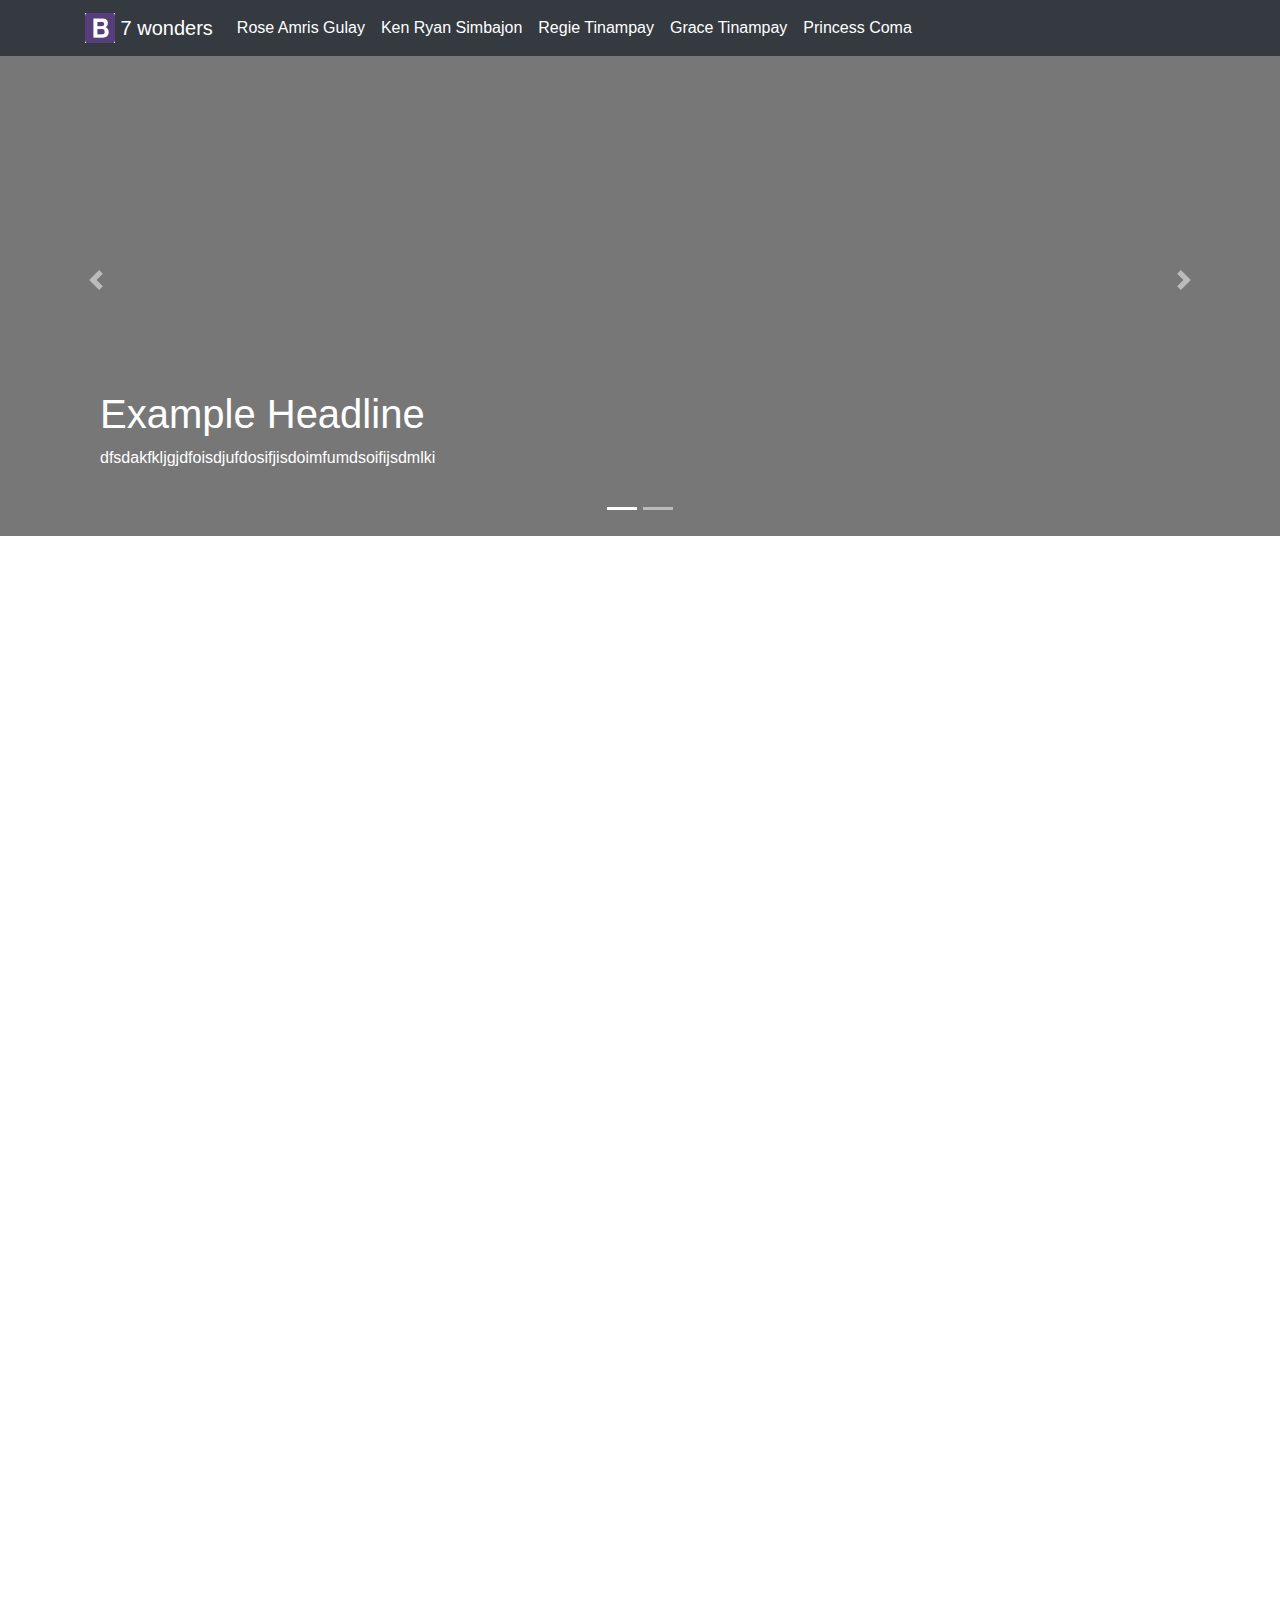
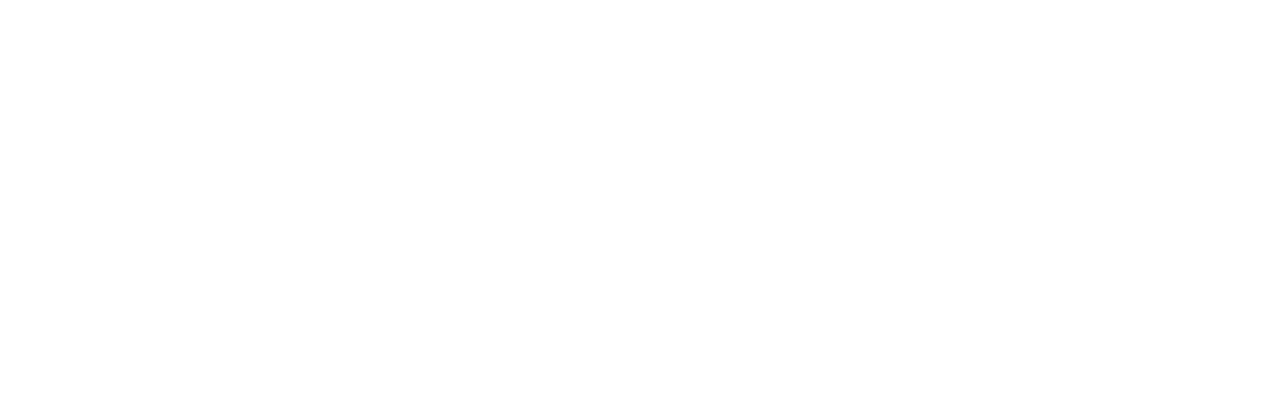
<file: Index.html>
<!doctype html>
<html lang="en">

<head>
    <!-- Required meta tags -->
    <meta charset="utf-8">
    <meta name="viewport" content="width=device-width, initial-scale=1">

    <!-- Bootstrap CSS -->
    <link href="https://cdn.jsdelivr.net/npm/bootstrap@5.0.2/dist/css/bootstrap.min.css" rel="stylesheet"
        integrity="sha384-EVSTQN3/azprG1Anm3QDgpJLIm9Nao0Yz1ztcQTwFspd3yD65VohhpuuCOmLASjC" crossorigin="anonymous">

    <title>7 Wonders Regie|11/25/2023</title>
</head>

<body style="height: 2000px;">

    <nav class="navbar fixed-top navbar-expand-sm navbar-dark bg-dark">
        <div class="container">
            <a href="#" class="navbar-brand mb-0 h1">
                <img class="d-inline-block align-top"
                    src="[data-uri]"
                    width="30" height="30" />
                7 wonders
            </a>
            <button type="button" data-bs-toggler="collapse" data-bs-target="#navbarNav" class="navbar-toggler"
                aria-controls="navbarNav" aria-expanded="false" aria-label="Toggle navigation">
                <span class="navbar-toggler-icon"></span>
            </button>
            <div class="collapse navbar-collapse" id="navbarNav">
                <ul class="navbar-nav">
                    <li class="nav-item active">
                        <a href="#" class="nav-link">
                            Rose Amris Gulay
                        </a>
                    </li>
                    <li class="nav-item active">
                        <a href="#" class="nav-link">
                            Ken Ryan Simbajon
                        </a>
                    </li>
                    <li class="nav-item active">
                        <a href="#" class="nav-link active">
                            Regie Tinampay
                        </a>
                    </li>
                    <!-- <li class="nav-item dropdown">
                        <a href="#" class="nav-link active dropdown-toggle" id="navbarDropdown" role="button"
                            data-bs-toggle="dropdown" aria-expanded="false">
                            Regie Tinampay
                        </a>
                        <ul class="dropdown-menu" aria-labelledby="navbarDropdown">
                            <li><a href="#" class="dropdown-item">Features #1</a></li>
                            <li><a href="#" class="dropdown-item">Features #2</a></li>
                            <li><a href="#" class="dropdown-item">Features #3</a></li>
                        </ul>
                    </li> -->
                    <li class="nav-item active">
                        <a href="#" class="nav-link">
                            Grace Tinampay
                        </a>
                    </li>
                    <li class="nav-item active">
                        <a href="#" class="nav-link">
                            Princess Coma
                        </a>
                    </li>
                </ul>
            </div>
            <!-- <form action="" class="d-flex">
                <input type="text" class="form-control me-2">
                <button type="submit" class="btn btn-primary">Search</button>
            </form> -->
        </div>
    </nav>
    <style>
        .carousel-item {
            height: 32rem;
            background: #777;
            color: white;
            position: relative;
        }

        .container1 {
            position: absolute;
            bottom: 0;
            left: 0;
            right: 0;
            padding-bottom: 50px;
            padding-left: 100px;
        }
    </style>
    <link rel="stylesheet" href="https://stackpath.bootstrapcdn.com/bootstrap/4.3.1/css/bootstrap.min.css">
    stackpath.bootstrapcdn.com
    <div id="myCarousel" class="carousel slide" data-ride="carousel">
        <div class="carousel-inner">
            <ol class="carousel-indicators">
                <li data-bs-target="myCarousel" data-slide-to="0" class="active"></li>
                <li data-bs-target="myCarousel" data-slide-to="1"></li>
            </ol>
            <div class="carousel-item active">
                <div class="container1">
                    <h1>Example Headline</h1>
                    <p>dfsdakfkljgjdfoisdjufdosifjisdoimfumdsoifijsdmlki</p>
                    <!-- <a href="#" class="btn btn-lg btn-primary">
                            Sign up today
                        </a> -->
                </div>
            </div>
            <div class="carousel-item">
                <div class="container1">
                    <h1>hjbhjb</h1>
                    <p>dfsdakfkljgjdfoisdjufdosifjisdoimfumdsoifijsdmlki</p>
                    <!-- <a href="#" class="btn btn-lg btn-primary">
                            Sign up today
                        </a> -->
                </div>
            </div>
        </div>
        <a href="#myCarousel" class="carousel-control-prev" role="button" data-slide="prev">
            <span class="sr-only">Previous</span>
            <span class="carousel-control-prev-icon" aria-hidden="true"></span>
        </a>
        <a href="#myCarousel" class="carousel-control-next" role="button" data-slide="next">
            <span class="sr-only">Previous</span>
            <span class="carousel-control-next-icon" aria-hidden="true"></span>
        </a>

    </div>




















    <script src="https://cdn.jsdelivr.net/npm/bootstrap@5.0.2/dist/js/bootstrap.bundle.min.js"
        integrity="sha384-MrcW6ZMFYlzcLA8Nl+NtUVF0sA7MsXsP1UyJoMp4YLEuNSfAP+JcXn/tWtIaxVXM"
        crossorigin="anonymous"></script>

</body>

</html>
</file>
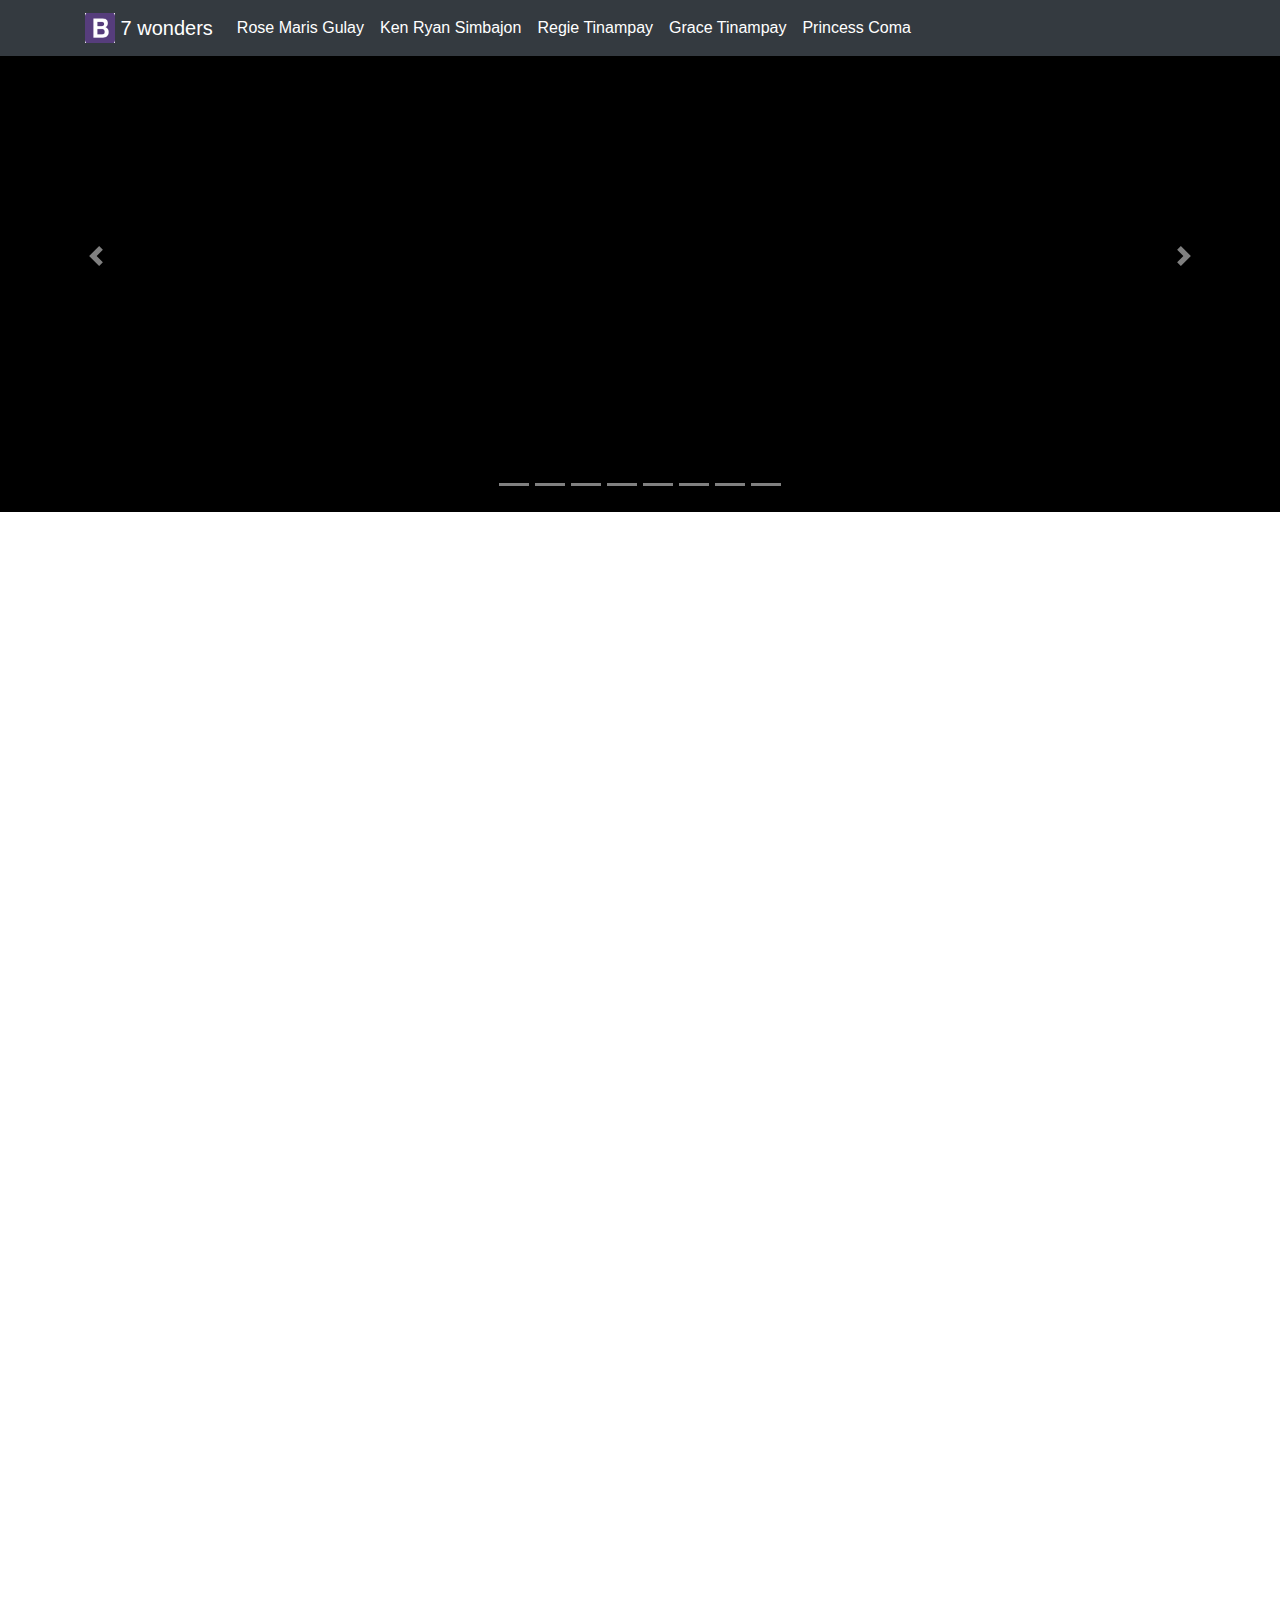
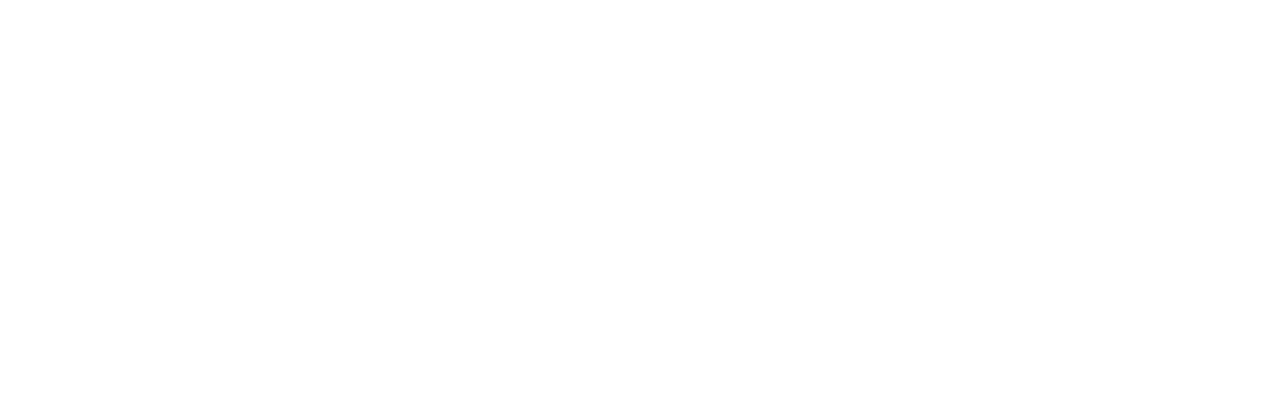
<file: Activity2/index.html>
<!doctype html>
<html lang="en">

<head>
    <!-- Required meta tags -->
    <meta charset="utf-8">
    <meta name="viewport" content="width=device-width, initial-scale=1">

    <!-- Bootstrap CSS -->
    <link rel="stylesheet" href="https://stackpath.bootstrapcdn.com/bootstrap/4.3.1/css/bootstrap.min.css">
    <link href="https://cdn.jsdelivr.net/npm/bootstrap@5.0.2/dist/css/bootstrap.min.css" rel="stylesheet"
        integrity="sha384-EVSTQN3/azprG1Anm3QDgpJLIm9Nao0Yz1ztcQTwFspd3yD65VohhpuuCOmLASjC" crossorigin="anonymous">

    <title>7 Wonders Regie|11/25/2023</title>
</head>

<body style="height: 2000px;">

    <nav class="navbar fixed-top navbar-expand-sm navbar-dark bg-dark">
        <div class="container">
            <a href="#" class="navbar-brand mb-0 h1">
                <img class="d-inline-block align-top"
                    src="[data-uri]"
                    width="30" height="30" />
                7 wonders
            </a>
            <button type="button" data-bs-toggle="collapse" data-bs-target="#navbarNav" class="navbar-toggler"
                aria-controls="navbarNav" aria-expanded="false" aria-label="Toggle navigation">
                <span class="navbar-toggler-icon"></span>
            </button>
            <div class="collapse navbar-collapse" id="navbarNav">
                <ul class="navbar-nav">
                    <li class="nav-item active">
                        <a href="https://rosemaris.github.io/Activity/Activity2/" class="nav-link">
                            Rose Maris Gulay
                        </a>
                    </li>
                    <li class="nav-item active">
                        <a href="https://nerknerk.github.io/Activity/Activity2/" class="nav-link">
                            Ken Ryan Simbajon
                        </a>
                    </li>
                    <li class="nav-item active">
                        <a href="#" class="nav-link active">
                            Regie Tinampay
                        </a>
                    </li>
                    <!-- <li class="nav-item dropdown">
                        <a href="#" class="nav-link active dropdown-toggle" id="navbarDropdown" role="button"
                            data-bs-toggle="dropdown" aria-expanded="false">
                            Regie Tinampay
                        </a>
                        <ul class="dropdown-menu" aria-labelledby="navbarDropdown">
                            <li><a href="#" class="dropdown-item">Features #1</a></li>
                            <li><a href="#" class="dropdown-item">Features #2</a></li>
                            <li><a href="#" class="dropdown-item">Features #3</a></li>
                        </ul>
                    </li> -->
                    <li class="nav-item active">
                        <a href="https://grasyat.github.io/Activity/Activity2/" class="nav-link">
                            Grace Tinampay
                        </a>
                    </li>
                    <li class="nav-item active">
                        <a href="https://prinshiit.github.io/Activity/Activity2/" class="nav-link">
                            Princess Coma
                        </a>
                    </li>
                </ul>
            </div>
            <!-- <form action="" class="d-flex">
                <input type="text" class="form-control me-2">
                <button type="submit" class="btn btn-primary">Search</button>
            </form> -->
        </div>
    </nav>

    <style>
        .carousel-item {
            height: 32rem;
            background: black;
            color: white;
            position: relative;
        }

        .containers {
            position: absolute;
            bottom: 0;
            left: 0;
            right: 0;
            padding-bottom: 50px;
            padding-left: 100px;
        }

        .overlay-image {
            position: absolute;
            bottom: 0;
            left: 0;
            right: 0;
            top: 0;
            background-position: center;
            background-size: cover;
            opacity: 0.5;
        }
    </style>

    <div id="myCarousel" class="carousel slide carousel-fade" data-ride="carousel">
        <ol class="carousel-indicators">
            <li data-target="#myCarousel" data-slide-to="0"></li>
            <li data-target="#myCarousel" data-slide-to="1"></li>
            <li data-target="#myCarousel" data-slide-to="2"></li>
            <li data-target="#myCarousel" data-slide-to="3"></li>
            <li data-target="#myCarousel" data-slide-to="4"></li>
            <li data-target="#myCarousel" data-slide-to="5"></li>
            <li data-target="#myCarousel" data-slide-to="6"></li>
            <li data-target="#myCarousel" data-slide-to="7"></li>
        </ol>
        <div class="carousel-inner">
            <div class="carousel-item active" data-interval="8000">
                <div class="overlay-image"
                    style="background-image: url(https://st.adda247.com/https://adda247jobs-wp-assets-adda247.s3.ap-south-1.amazonaws.com/articles/wp-content/uploads/2022/11/29193854/Seven-Wonders-of-the-World.jpg);">
                </div>
                <!-- <div class="containers">
                    <h1>fs</h1>
                    <p>sfdsdf</p>
                    <a href="#" class="btn btn-lg btn-primary">
                        Sign up today
                    </a>
                </div> -->
            </div>
            <div class="carousel-item" data-interval="8000">
                <div class="overlay-image"
                    style="background-image: url(https://cdn.britannica.com/25/153525-050-FC43840D/Khaznah-Petra-Jordan.jpg);">
                </div>
                <div class="containers">
                    <h1>Petra</h1>
                    <p>The ancient city of Petra, Jordan, is located in a remote valley, nestled among sandstone
                        mountains and cliffs. It was purported to be one of the places where Moses struck a rock and
                        water gushed forth.</p>
                    <a href="#" class="btn btn-lg btn-primary">
                        Sign up today
                    </a>
                </div>
            </div>
            <div class="carousel-item" data-interval="8000">
                <div class="overlay-image"
                    style="background-image: url(https://cdn.britannica.com/82/94382-050-20CF23DB/Great-Wall-of-China-Beijing.jpg);">
                </div>
                <div class="containers">
                    <h1>Great Wall of China</h1>
                    <p>Great might be an understatement. One of the world’s largest building-construction projects, the
                        Great Wall of China is widely thought to be about 5,500 miles (8,850 km) long; a disputed
                        Chinese study, however, claims the length is 13,170 miles (21,200 km).</p>
                    <a href="#" class="btn btn-lg btn-primary">
                        Sign up today
                    </a>
                </div>
            </div>
            <div class="carousel-item" data-interval="8000">
                <div class="overlay-image"
                    style="background-image: url(https://cdn.britannica.com/49/61349-050-9FFBEB28/El-Castillo-pyramid-plaza-Toltec-state-Yucatan.jpg);">
                </div>
                <div class="containers">
                    <h1>Chichén Itzá</h1>
                    <p>Chichén Itzá is a Mayan city on the Yucatán Peninsula in Mexico, which flourished in the 9th and
                        10th centuries CE. Under the Mayan tribe Itzá—who were strongly influenced by the Toltecs—a
                        number of important monuments and temples were built.</p>
                    <a href="#" class="btn btn-lg btn-primary">
                        Sign up today
                    </a>
                </div>
            </div>
            <div class="carousel-item" data-interval="8000">
                <div class="overlay-image"
                    style="background-image: url(https://cdn.britannica.com/30/94530-050-99493FEA/Machu-Picchu.jpg);">
                </div>
                <div class="containers">
                    <h1>Machu Picchu</h1>
                    <p>This Incan site near Cuzco, Peru, was “discovered” in 1911 by Hiram Bingham, who believed it was
                        Vilcabamba, a secret Incan stronghold used during the 16th-century rebellion against Spanish
                        rule.</p>
                    <a href="#" class="btn btn-lg btn-primary">
                        Sign up today
                    </a>
                </div>
            </div>
            <div class="carousel-item" data-interval="8000">
                <div class="overlay-image"
                    style="background-image: url(https://cdn.britannica.com/54/150754-050-5B93A950/statue-Christ-the-Redeemer-Rio-de-Janeiro.jpg);">
                </div>
                <div class="containers">
                    <h1>Christ the Redeemer</h1>
                    <p>Christ the Redeemer, a colossal statue of Jesus, stands atop Mount Corcovado in Rio de Janeiro.
                        Its origins date to just after World War I, when some Brazilians feared a “tide of godlessness.”
                    </p>
                    <a href="#" class="btn btn-lg btn-primary">
                        Sign up today
                    </a>
                </div>
            </div>
            <div class="carousel-item" data-interval="8000">
                <div class="overlay-image"
                    style="background-image: url(https://cdn.britannica.com/36/162636-050-932C5D49/Colosseum-Rome-Italy.jpg);">
                </div>
                <div class="containers">
                    <h1>Colosseum</h1>
                    <p>The Colosseum in Rome was built in the first century by order of the Emperor Vespasian. A feat of
                        engineering, the amphitheater measures 620 by 513 feet (189 by 156 meters) and features a
                        complex system of vaults.</p>
                    <a href="#" class="btn btn-lg btn-primary">
                        Sign up today
                    </a>
                </div>
            </div>
            <div class="carousel-item" data-interval="8000">
                <div class="overlay-image"
                    style="background-image: url(https://cdn.britannica.com/86/170586-050-AB7FEFAE/Taj-Mahal-Agra-India.jpg);">
                </div>
                <div class="containers">
                    <h1>Taj Mahal</h1>
                    <p>This mausoleum complex in Agra, India, is regarded as one of the world’s most iconic monuments
                        and is perhaps the finest example of Mughal architecture.</p>
                    <a href="#" class="btn btn-lg btn-primary">
                        Sign up today
                    </a>
                </div>
            </div>
        </div>
        <a href="#myCarousel" class="carousel-control-prev" role="button" data-slide="prev">
            <span class="sr-only">Previous</span>
            <span class="carousel-control-prev-icon" aria-hidden="true"></span>
        </a>
        <a href="#myCarousel" class="carousel-control-next" role="button" data-slide="next">
            <span class="sr-only">Previous</span>
            <span class="carousel-control-next-icon" aria-hidden="true"></span>
        </a>
    </div>

    <script src="https://code.jquery.com/jquery-3.3.1.slim.min.js"></script>
    <script src="https://cdnjs.cloudflare.com/ajax/libs/popper.js/1.14.7/umd/popper.min.js"></script>
    <script src="https://stackpath.bootstrapcdn.com/bootstrap/4.3.1/js/bootstrap.min.js"></script>
    <script src="https://cdn.jsdelivr.net/npm/bootstrap@5.0.2/dist/js/bootstrap.bundle.min.js"
        integrity="sha384-MrcW6ZMFYlzcLA8Nl+NtUVF0sA7MsXsP1UyJoMp4YLEuNSfAP+JcXn/tWtIaxVXM"
        crossorigin="anonymous"></script>

</body>

</html>
</file>
